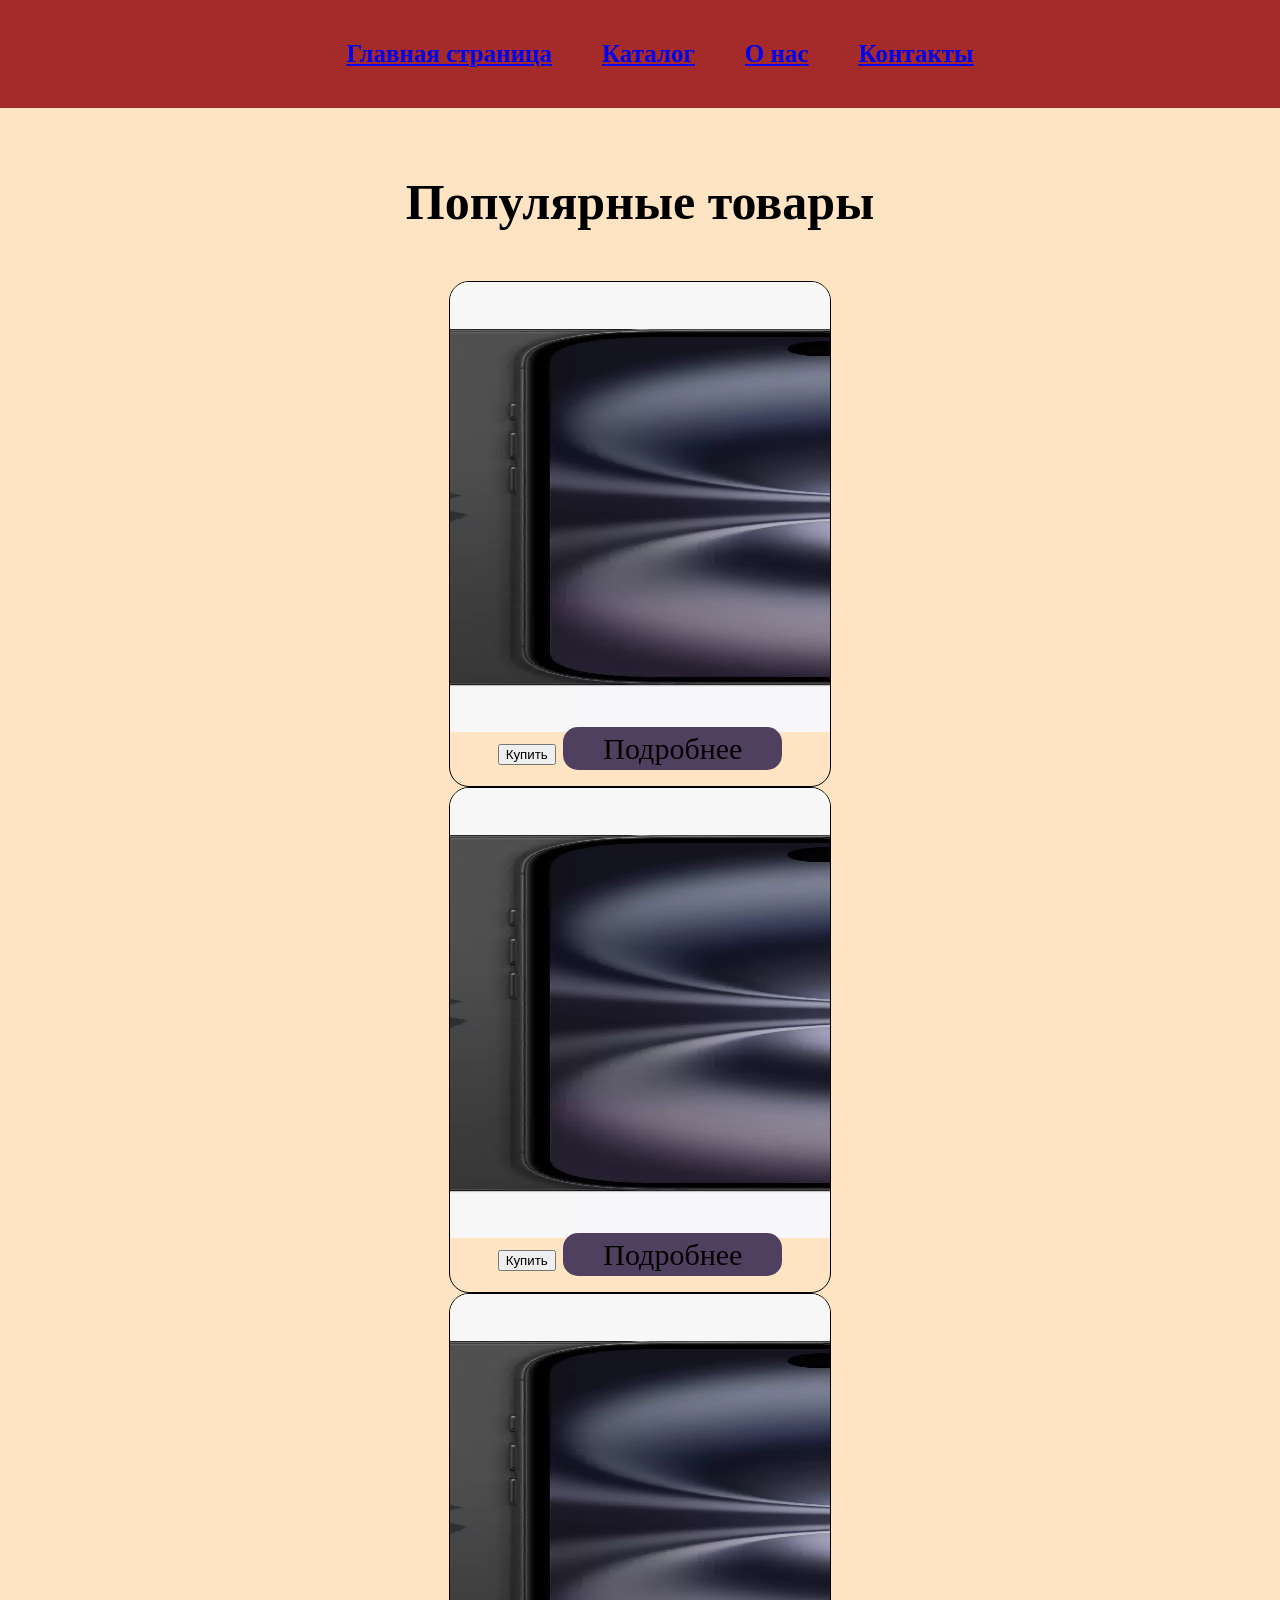
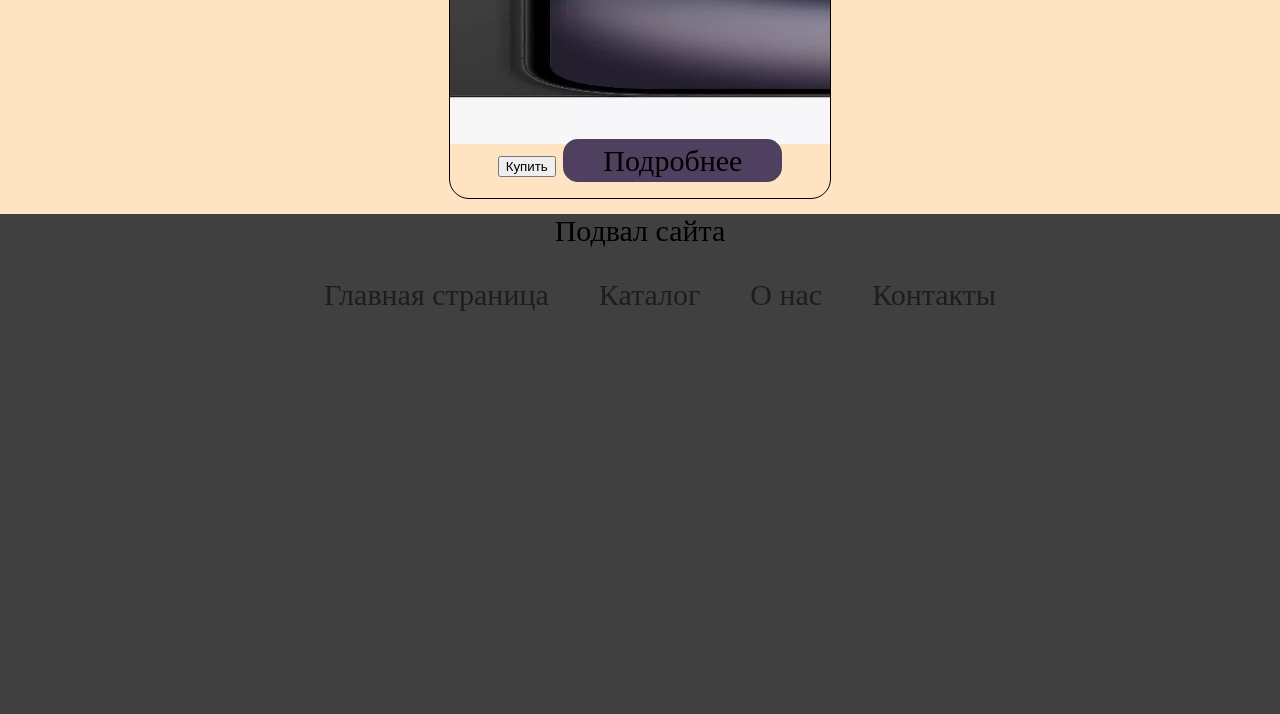
<file: index.html>
<!DOCTYPE html>
<html lang="en">

<head>
    <meta charset="UTF-8">
    <meta name="viewport" content="width=device-width, initial-scale=1.0">
    <link rel="stylesheet" href="./style.css">
    <title>Магазин электроники</title>
</head>

<body>
    <header>
        <nav>
            <ul>
                <li>
                    <b><a href="./index.html">Главная страница</a></b>
                </li>
                <li>
                    <b><a href="./catalog.html">Каталог</a></b>
                </li>
                <li>
                    <b><a href="#">О нас</a></b>
                </li>
                <li>
                    <b><a href="#">Контакты</a></b>
                </li>
            </ul>
        </nav>
    </header>
        <main>
        <section class="popular-tovar">
            <h3 aling="">Популярные товары</h3>

            <div class="tovar-list">
                <div class="tovar-card">
                    <div class="tovar-img">
                        <img src="./Магазин/i.webp">
                    </div>
                    <div class="tovar-info">
                    <button>Купить</button>
                    <a href="product.html">Подробнее</a>
                </div>
                </div>

            </div>
            <div class="tovar-list">
                <div class="tovar-card">
                    <div class="tovar-img">
                        <img src="./Магазин/i.webp">
                    </div>
                    <div class="tovar-info">
                    <button>Купить</button>
                    <a href="product.html">Подробнее</a>
                </div>
                </div>

            </div>
            <div class="tovar-list">
                <div class="tovar-card">
                    <div class="tovar-img">
                        <img src="./Магазин/i.webp">
                    </div>
                    <div class="tovar-info">
                    <button>Купить</button>
                    <a href="product.html">Подробнее</a>
                </div>
                </div>

            </div>
        </section>
    </main>
    <footer>
    <span>Подвал сайта</span>
    <nav>
        <ul>
            <li>
                <a href="./index.html">Главная страница</a>
            </li>
            <li>
                <a href="catalog.html">Каталог</a>
            </li>
            <li>
                <a href="#">О нас</a>
            </li>
            <li>
                <a href="#">Контакты</a>
            </li>
        </ul>
    </nav>
    </footer>

</body>

</html>
</file>
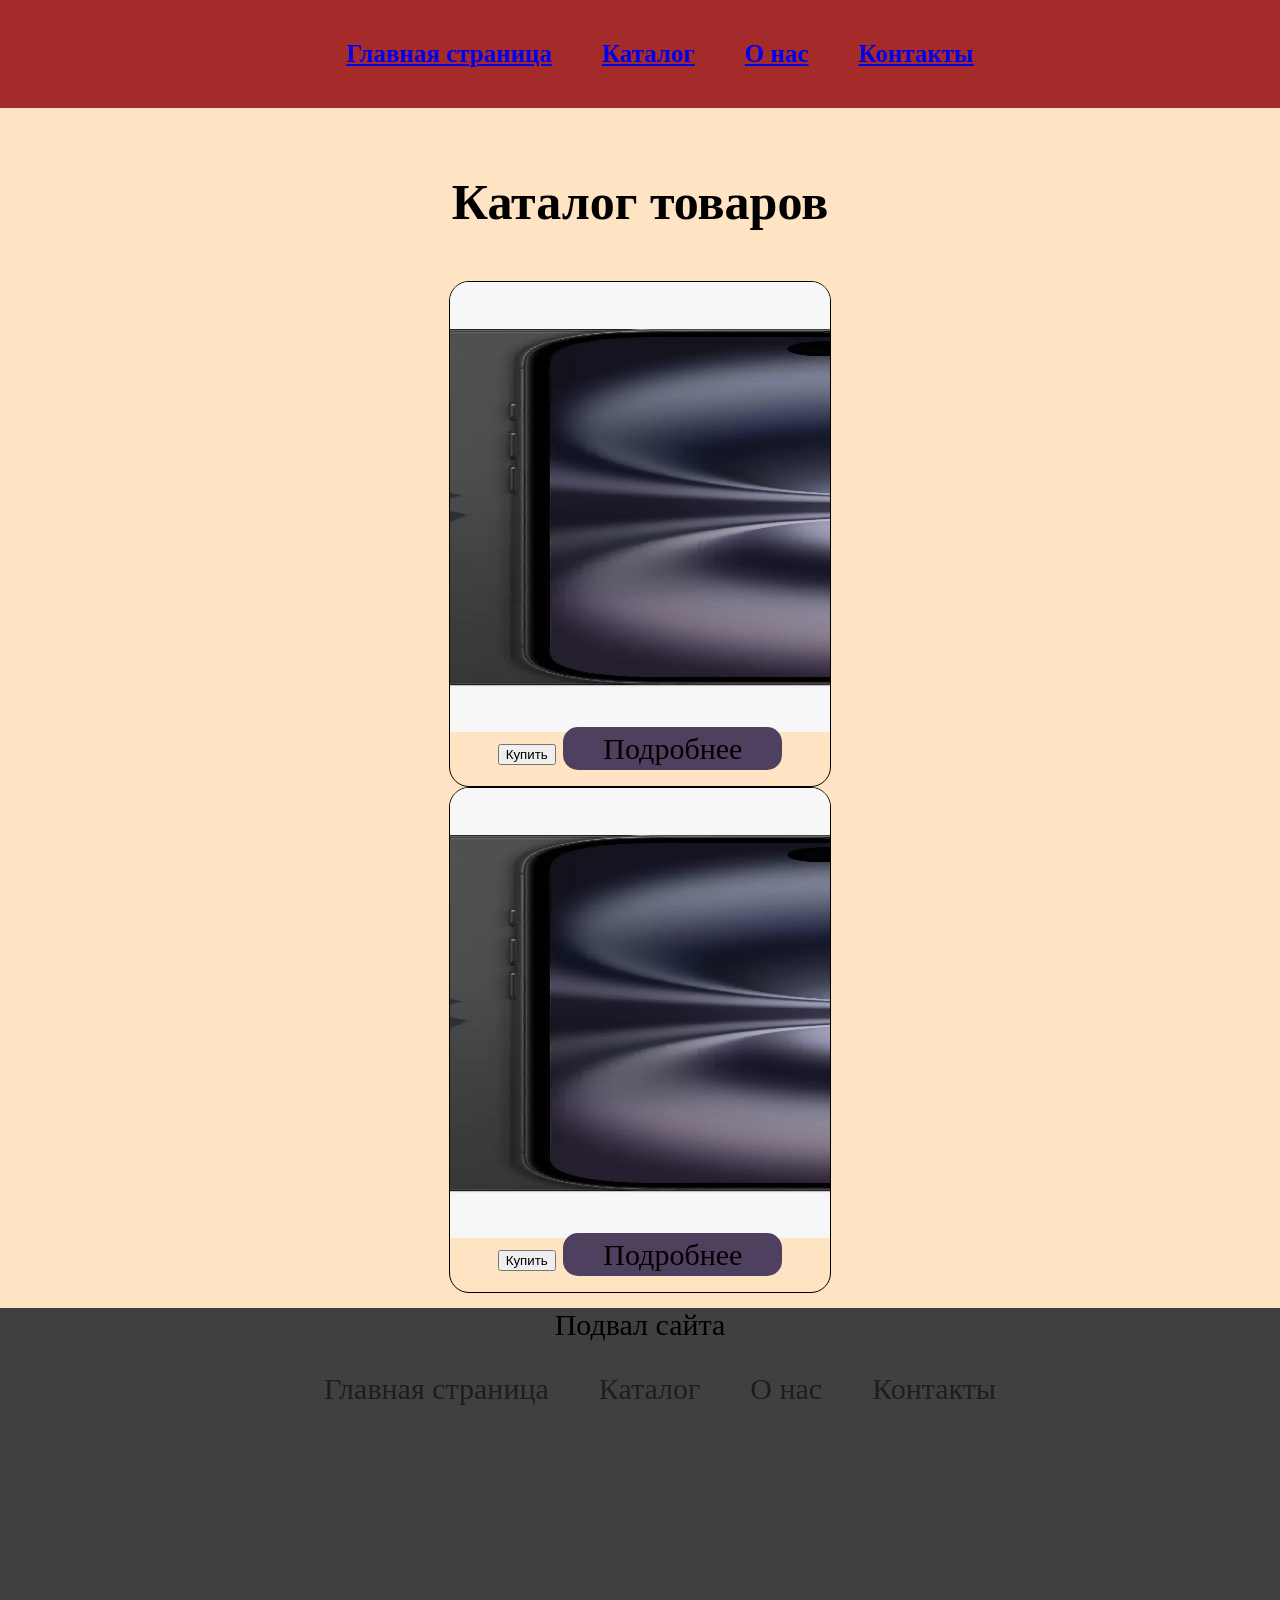
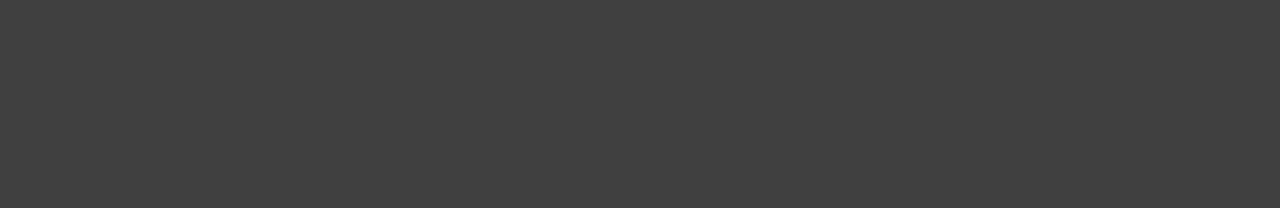
<file: catalog.html>
<!DOCTYPE html>
<html lang="en">

<head>
    <meta charset="UTF-8">
    <meta name="viewport" content="width=device-width, initial-scale=1.0">
    <link rel="stylesheet" href="./style.css">
    <title>Магазин электроники</title>
</head>

<body>
    <header>
        <nav>
            <ul>
                <li>
                    <b><a href="./index.html">Главная страница</a></b>
                </li>
                <li>
                    <b><a href="./catalog.html">Каталог</a></b>
                </li>
                <li>
                    <b><a href="#">О нас</a></b>
                </li>
                <li>
                    <b><a href="#">Контакты</a></b>
                </li>
            </ul>
        </nav>
    </header>
    <main>
        <section class="popular-tovar">
            <h3 aling="">Каталог товаров</h3>
            <div class="tovar-list">
                <div class="tovar-card">
                    <div class="tovar-img">
                        <img src="./Магазин/i.webp">
                    </div>
                    <div class="tovar-info">
                    <button>Купить</button>
                    <a href="product.html">Подробнее</a>
                </div>
                </div>

            </div>

            <div class="tovar-list">
                <div class="tovar-card">
                    <div class="tovar-img">
                        <img src="./Магазин/i.webp">
                    </div>
                    <div class="tovar-info">
                    <button>Купить</button>
                    <a href="product.html">Подробнее</a>
                </div>
                </div>

            </div>
        </section>
    </main>
    <footer>
    <span>Подвал сайта</span>
    <nav>
        <ul>
            <li>
                <a href="./index.html">Главная страница</a>
            </li>
            <li>
                <a href="catalog.html">Каталог</a>
            </li>
            <li>
                <a href="#">О нас</a>
            </li>
            <li>
                <a href="#">Контакты</a>
            </li>
        </ul>
    </nav>
    </footer>

</body>

</html>
</file>
<file: style.css>
body {
    padding: 0;
    margin: 0;
}

header {
    font-size: 25px;
    width: 100%;
    height: auto;
    background-color: brown;
    padding: 15px;
    box-sizing: border-box;
}

nav {
    width: 100%;
    height: auto;
}

nav > ul {
    display: flex;
    justify-content: center;
    gap: 50px;
}

nav > ul > li {
    list-style-type: none;
}

nav > ul > li > a {
    color: rgb(0, 0, 0, 0.548);
    text-decoration: none;
    transition: all 0.3s ease;
}
nav > ul > li > a:hover{
    color: rgb(0, 0, 0);
}

/* Подвал сайта */

footer{
    font-size: 30px;
    width: 100%;
    height: 500px;
    background-color: rgb(64, 64, 64);
    text-align: center;
}

footer > p{
    color: white;
    margin: 0;
}


/* Контент страницы */
main{
    width: 100%;
    height: auto;
    background-color: bisque;
    padding: 15px;
    box-sizing: border-box;
}

.popular-tovar{
    width: 100%;
    height: auto;
}

.popular-tovar > h3{
    text-align: center;
    font-size: 50px;
}

.tovar-list{
    width: 100%;
    height: auto;
    padding: 0 50px;
    display: flex;
    box-sizing: border-box;
    justify-content: center;
}

.tovar-card{
    width: 33%;
    height: auto;
    /* background-color: aquanarine */
    border: 1px solid black; 
    border-radius: 20px;
    display: flex;
    flex-direction: column;
    justify-content: center;
    align-items: center;
    overflow: hidden;
    
}

.tovar-img{
    display: flex;
    justify-content: center;
    width: 450px;
    height: 450px;
}

.tovar-info{
    text-align: center;
    font-size: 30px;
    margin-bottom: 20px;
}   

.tovar-info > a{
    color: black;
    background-color: rgb(80, 64, 95);
    padding: 5px 40px;
    margin: 0 0 20px;
    text-decoration: none;
    border-radius: 15px;
}

.tovar-info > a:hover{
    color: aqua;
    background-color: rgb(187, 117, 25);
}

.tovar-card:hover{
    transform: scale(1.1);
}

.product-page{
    width: 100%;
    height: auto;
    display: flex;
}

.tovar-info-page{
    width: 45%;
    height: auto;
}

.tovar-info-page > h1{
    margin-bottom: 100px;
}

.tovar-img-page{
    width: 45%;
    height: auto;
}

.tovar-info-page:nth-child(2){
    line-height: 1.5;
}

.price{
    width: 100%;
    height: auto;
    background-color: aquamarine;
    padding: 30px 10px;
    border-radius: 20px;
}

.tovar-info-page >button{
    width: 100%;
    height: auto;
    border-radius: 10px;
    border: 0;
    padding: 10px 0;
    background-color: rgb(19, 19, 20);
    color: rgb(185, 206, 224);
    transition: all 0.3s ease;
}

.tovar-info-page >button:hover{
    cursor: pointer;
    background: transparent;
    color: blue;
    border: 1px solid rgb(29, 25, 20);
}
</file>
